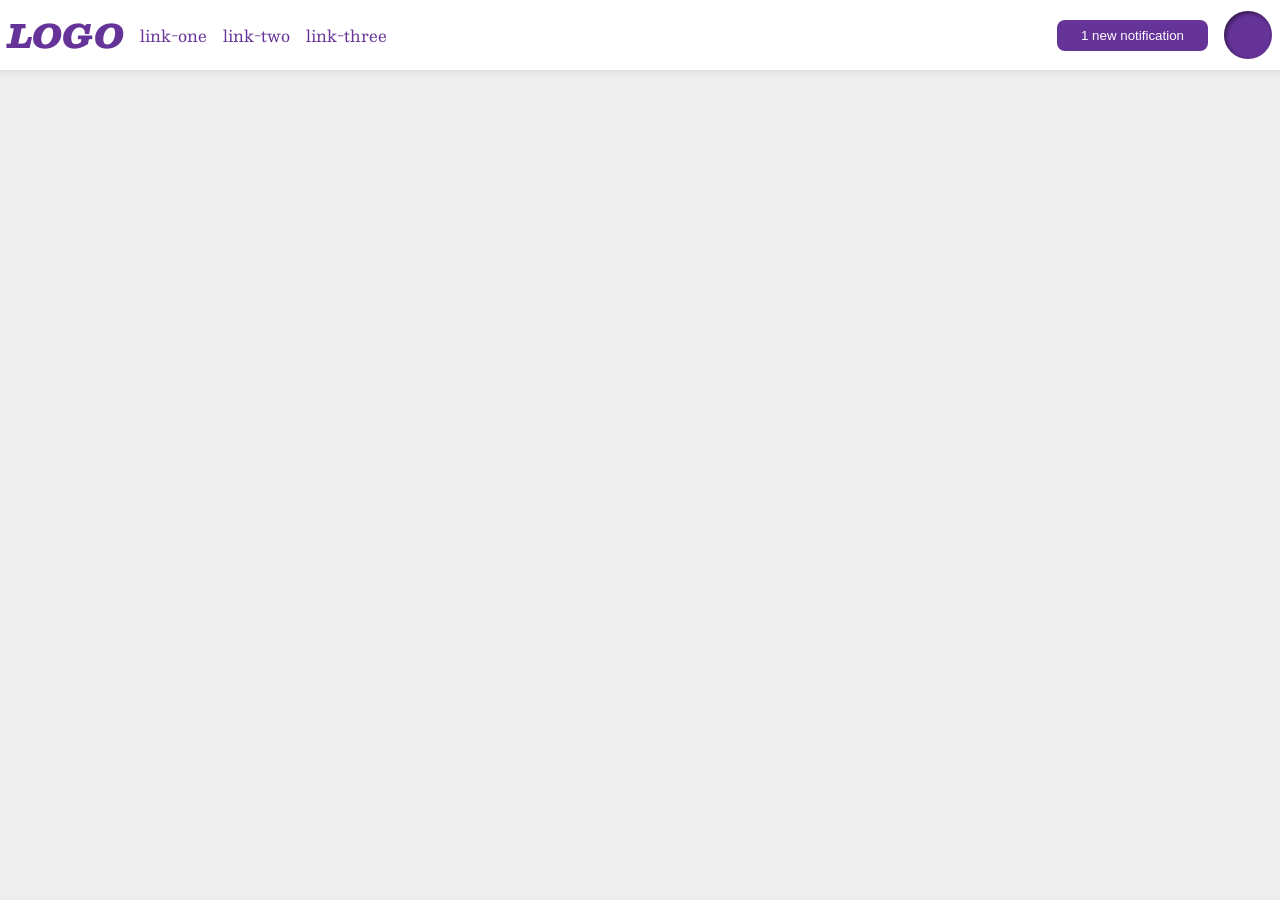
<file: foundations/flex/03-flex-header-2/index.html>
<!DOCTYPE html>
<html lang="en">
  <head>
    <meta charset="UTF-8">
    <meta http-equiv="X-UA-Compatible" content="IE=edge">
    <meta name="viewport" content="width=device-width, initial-scale=1.0">
    <title>Flex Header 2</title>
    <link rel="stylesheet" href="style.css">
  </head>
  <body>
    <div class="header">
      <div class="left-links">
          <div class="logo">
          LOGO
        </div>
        <ul class="links">
          <li><a href="https://google.com">link-one</a></li>
          <li><a href="https://google.com">link-two</a></li>
          <li><a href="https://google.com">link-three</a></li>
        </ul>
      </div>

      <div class="right-links">
        <button class="notifications">
        1 new notification
        </button>
        <div class="profile-image"></div>
      </div>
    </div>
  </body>
</html>
</file>
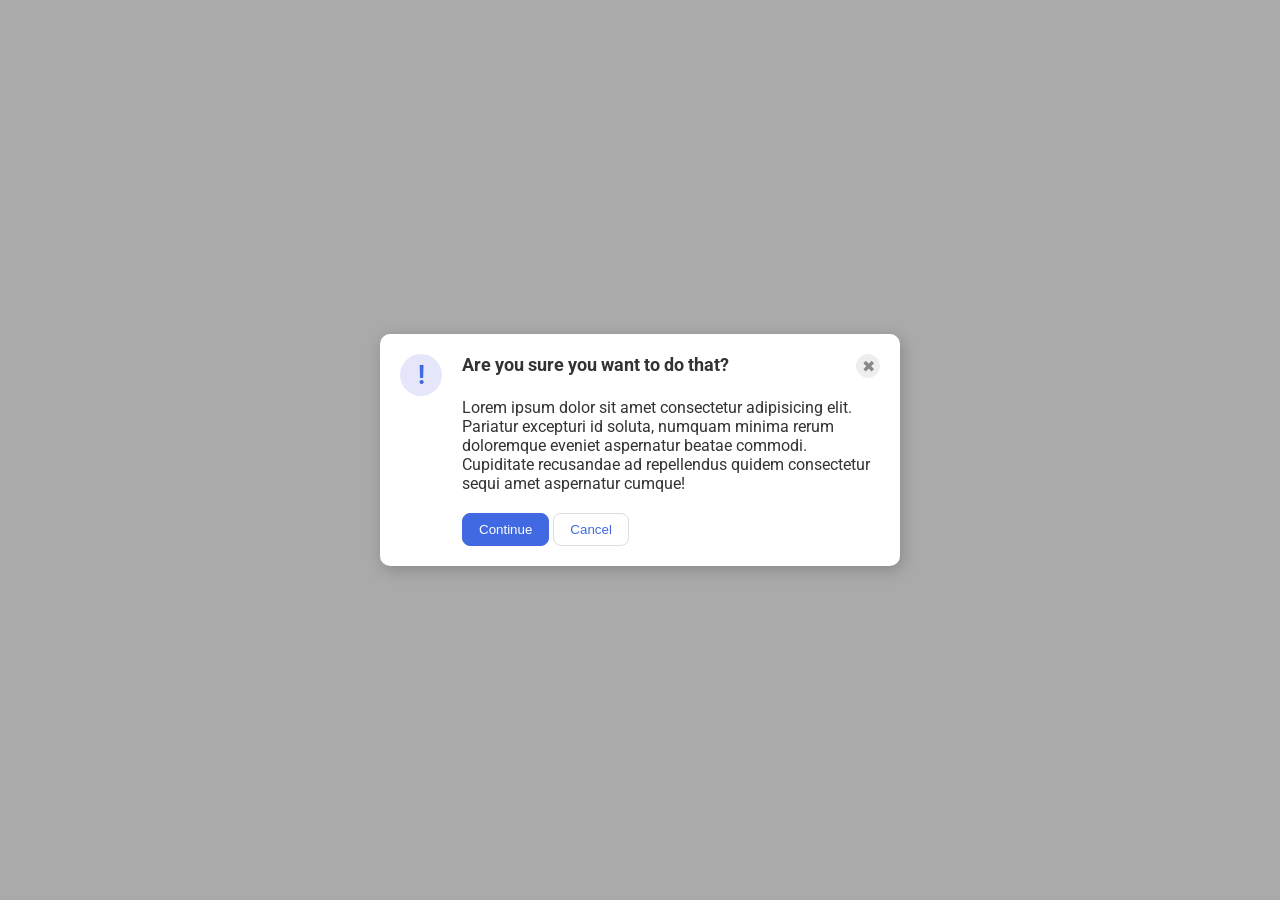
<file: foundations/flex/05-flex-modal/index.html>
<!DOCTYPE html>
<html lang="en">
  <head>
    <meta charset="UTF-8">
    <meta http-equiv="X-UA-Compatible" content="IE=edge">
    <meta name="viewport" content="width=device-width, initial-scale=1.0">
    <link rel="stylesheet" href="style.css">
    <title>Modal</title>
  </head>
  <body>
    <div class="modal">
      <div class="icon">!</div>
      <div class="container">
          <div class="menu">
                <div class="header">Are you sure you want to do that?</div>
                <button class="close-button">✖</button>
          </div>

          <div class="text">Lorem ipsum dolor sit amet consectetur adipisicing elit. Pariatur excepturi id soluta, numquam minima rerum doloremque eveniet aspernatur beatae commodi. Cupiditate recusandae ad repellendus quidem consectetur sequi amet aspernatur cumque!</div>
          <button class="continue">Continue</button>
          <button class="cancel">Cancel</button>
      </div>

    </div>
  </body>
</html>
</file>
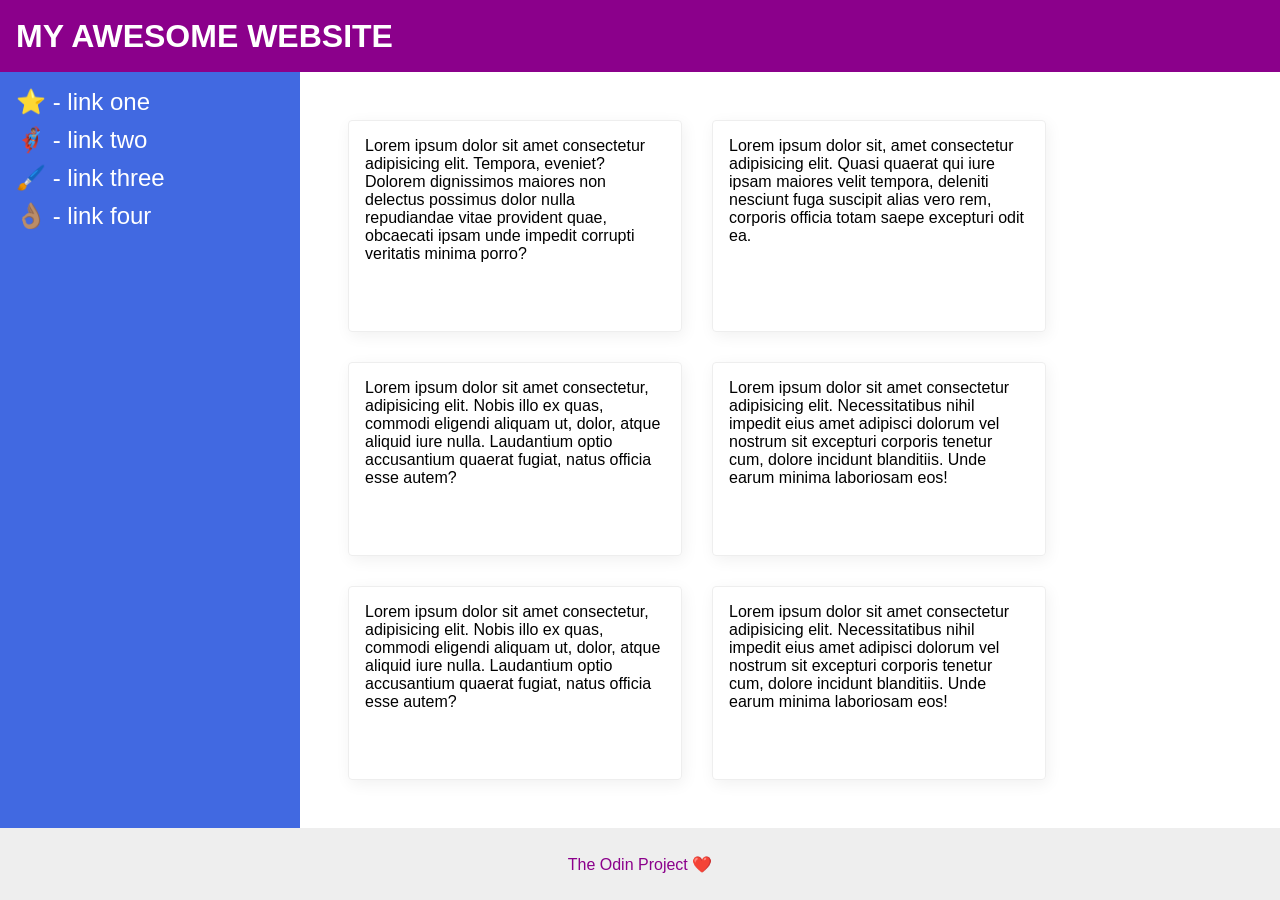
<file: foundations/flex/07-flex-layout-2/index.html>
<!DOCTYPE html>
<html lang="en">
  <head>
    <meta charset="UTF-8">
    <meta http-equiv="X-UA-Compatible" content="IE=edge">
    <meta name="viewport" content="width=device-width, initial-scale=1.0">
    <title>The Holy Grail</title>
    <link rel="stylesheet" href="style.css">
  </head>
  <body>
    <div class="header">
      MY AWESOME WEBSITE
    </div>
    
    <div class="content">
      <div class="sidebar">
        <ul>
          <li><a href="#">⭐ - link one</a></li>
          <li><a href="#">🦸🏽‍♂️ - link two</a></li>
          <li><a href="#">🖌️ - link three</a></li>
          <li><a href="#">👌🏽 - link four</a></li>
        </ul>
      </div>

      <div class="cards">
        <div class="card">Lorem ipsum dolor sit amet consectetur adipisicing elit. Tempora, eveniet? Dolorem dignissimos maiores non delectus possimus dolor nulla repudiandae vitae provident quae, obcaecati ipsam unde impedit corrupti veritatis minima porro?</div>
        <div class="card">Lorem ipsum dolor sit, amet consectetur adipisicing elit. Quasi quaerat qui iure ipsam maiores velit tempora, deleniti nesciunt fuga suscipit alias vero rem, corporis officia totam saepe excepturi odit ea.</div>
        <div class="card">Lorem ipsum dolor sit amet consectetur, adipisicing elit. Nobis illo ex quas, commodi eligendi aliquam ut, dolor, atque aliquid iure nulla. Laudantium optio accusantium quaerat fugiat, natus officia esse autem?</div>
        <div class="card">Lorem ipsum dolor sit amet consectetur adipisicing elit. Necessitatibus nihil impedit eius amet adipisci dolorum vel nostrum sit excepturi corporis tenetur cum, dolore incidunt blanditiis. Unde earum minima laboriosam eos!</div>
        <div class="card">Lorem ipsum dolor sit amet consectetur, adipisicing elit. Nobis illo ex quas, commodi eligendi aliquam ut, dolor, atque aliquid iure nulla. Laudantium optio accusantium quaerat fugiat, natus officia esse autem?</div>
        <div class="card">Lorem ipsum dolor sit amet consectetur adipisicing elit. Necessitatibus nihil impedit eius amet adipisci dolorum vel nostrum sit excepturi corporis tenetur cum, dolore incidunt blanditiis. Unde earum minima laboriosam eos!</div>
      </div>
      </div>
      
    
    <div class="footer">
      The Odin Project ❤️
    </div>
  </body>
</html>
</file>
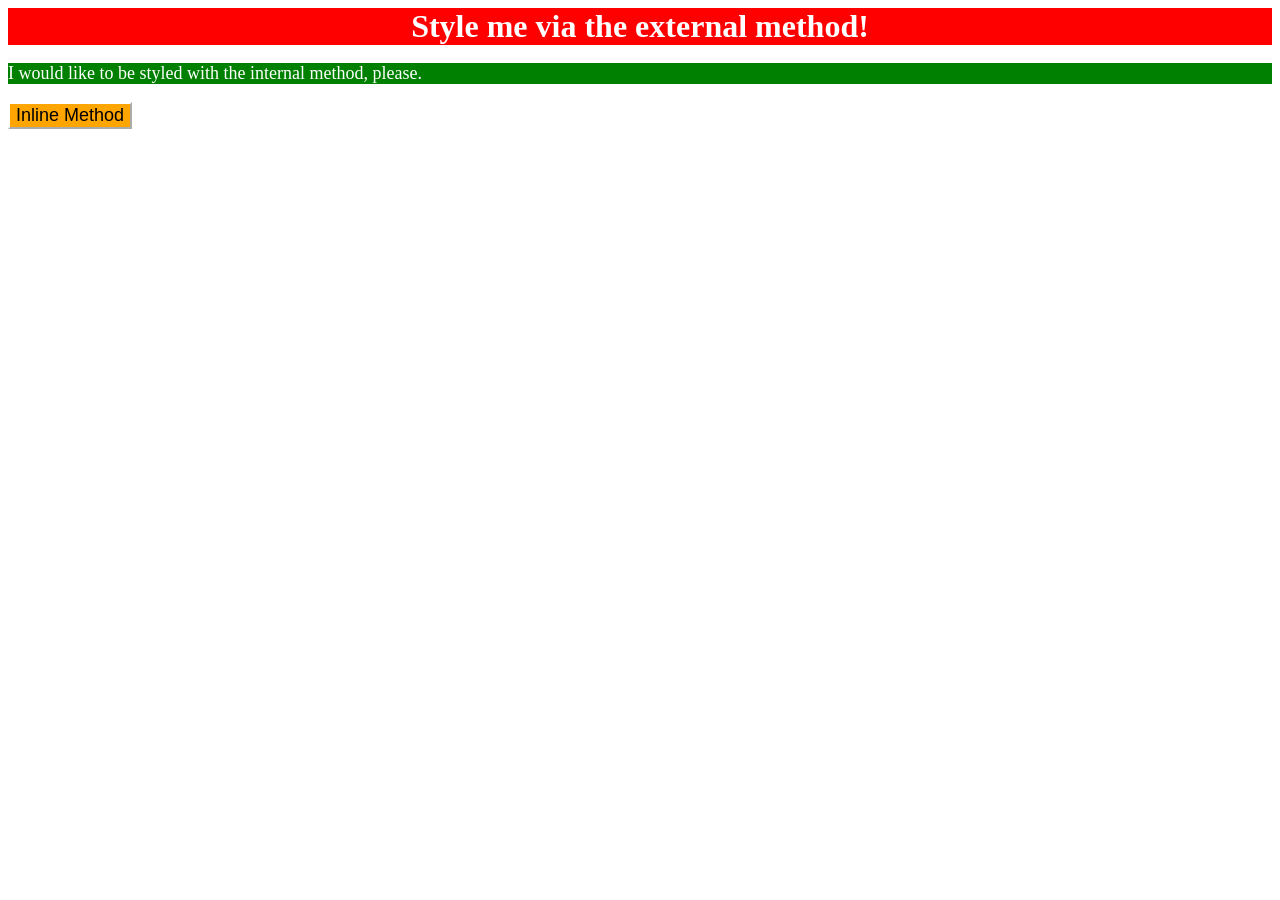
<file: foundations/intro-to-css/01-css-methods/index.html>
<!DOCTYPE html>
<html lang="en">
  <head>
    <meta charset="UTF-8">
    <meta http-equiv="X-UA-Compatible" content="IE=edge">
    <meta name="viewport" content="width=device-width, initial-scale=1.0">
    <title>Methods for Adding CSS</title>
    <link rel="stylesheet" href="styles.css">

    <style>
      p{
        background-color: green;
        color: white;
        font-size: 18px;
      }
    </style>
  </head>
  <body>
    <div>Style me via the external method!</div>
    <p>I would like to be styled with the internal method, please.</p>
    <button style="background-color: orange; font-size: 18px; border-color: white;">Inline Method</button>
  </body>
</html>
</file>
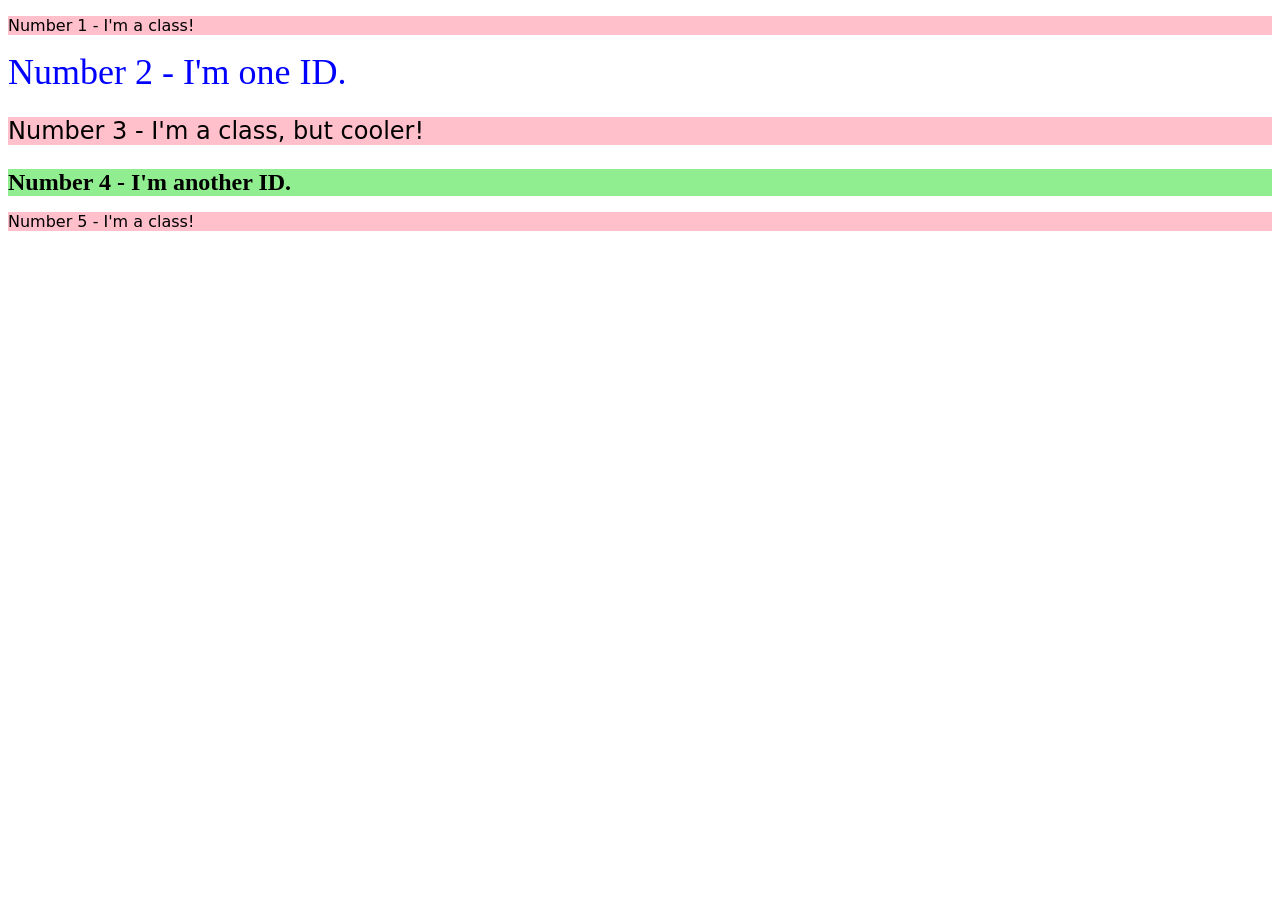
<file: foundations/intro-to-css/02-class-id-selectors/index.html>
<!DOCTYPE html>
<html lang="en">
  <head>
    <meta charset="UTF-8">
    <meta http-equiv="X-UA-Compatible" content="IE=edge">
    <meta name="viewport" content="width=device-width, initial-scale=1.0">
    <title>Class and ID Selectors</title>
    <link rel="stylesheet" href="style.css">
  </head>
  <body>
    <p>Number 1 - I'm a class!</p>
    <div id="num2">Number 2 - I'm one ID.</div>
    <p class="num3">Number 3 - I'm a class, but cooler!</p>
    <div id="num4">Number 4 - I'm another ID.</div>
    <p>Number 5 - I'm a class!</p>
  </body>
</html>
</file>
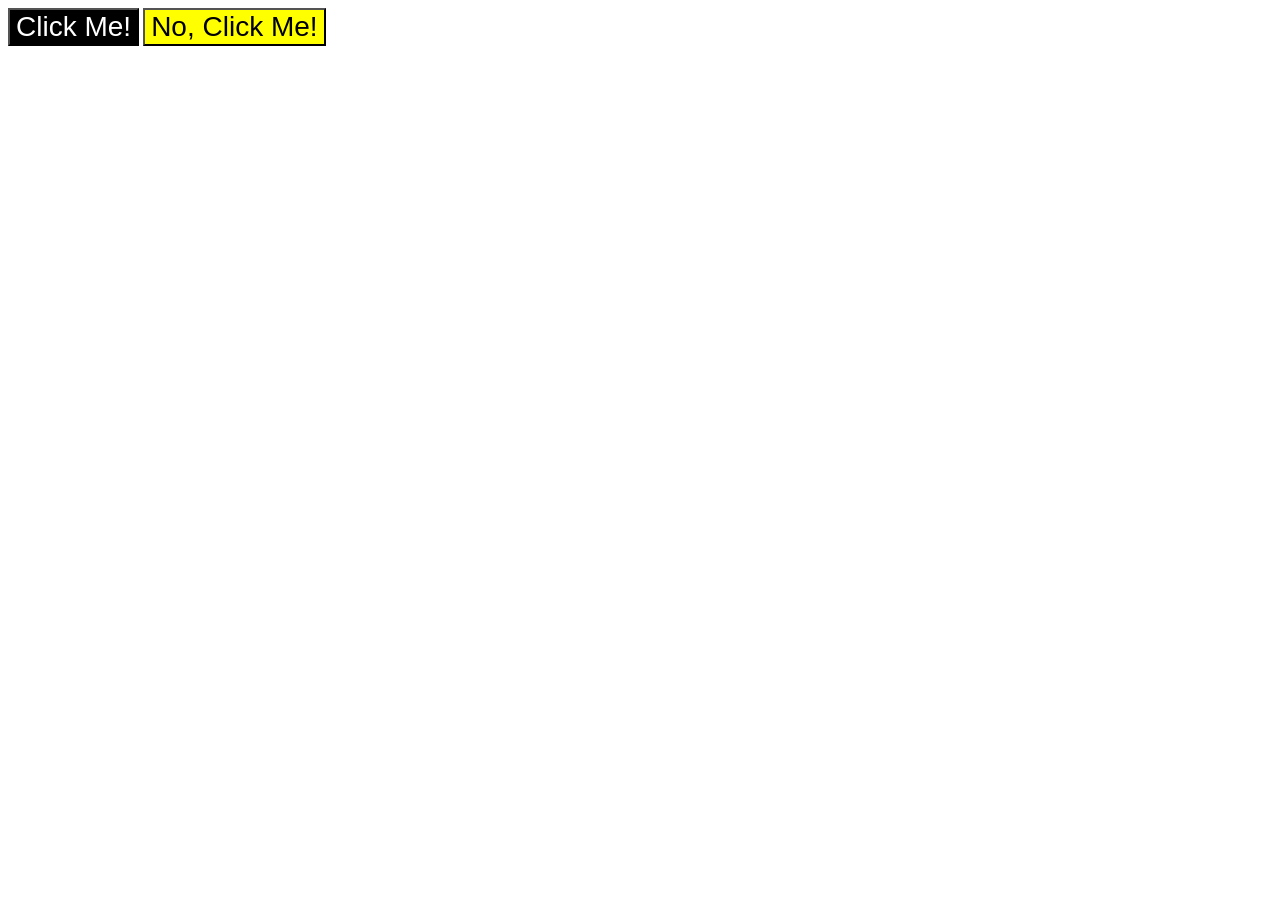
<file: foundations/intro-to-css/03-grouping-selectors/index.html>
<!DOCTYPE html>
<html lang="en">
  <head>
    <meta charset="UTF-8">
    <meta http-equiv="X-UA-Compatible" content="IE=edge">
    <meta name="viewport" content="width=device-width, initial-scale=1.0">
    <title>Grouping Selectors</title>
    <link rel="stylesheet" href="style.css">
  </head>
  <body>
    <button class="click-me">Click Me!</button>
    <button class="No-click-me">No, Click Me!</button>
  </body>
</html>
</file>
<file: foundations/flex/03-flex-header-2/style.css>
/* this is some magical font-importing.  
you'll learn about it later. */
@import url('https://fonts.googleapis.com/css2?family=Besley:ital,wght@0,400;1,900&display=swap');

body {
  margin: 0;
  background: #eee;
  font-family: Besley, serif;
}

.header {
  background: white;
  border-bottom: 1px solid #ddd;
  box-shadow: 0 0 8px rgba(0,0,0,.1);
  display: flex;
  justify-content: space-between;
  padding: 8px;
  gap: 16px;
}

.profile-image {
  background: rebeccapurple;
  box-shadow: inset 2px 2px 4px rgba(0,0,0,.5);
  border-radius: 50%;
  width: 48px;
  height: 48px;
}

.logo {
  color: rebeccapurple;
  font-size: 32px;
  font-weight: 900;
  font-style: italic;
}

button {
  border: none;
  border-radius: 8px;
  background: rebeccapurple;
  color: white;
  padding: 8px 24px;
}

a {
  /* this removes the line under our links */
  text-decoration: none;
  color: rebeccapurple;
}

ul {
  list-style-type: none;
  display: flex;
  gap: 16px;
  margin: 0;
  padding: 0;
}

.left-links,.right-links{
  display: flex;
  gap: 16px;
  align-items: center;
}
</file>
<file: foundations/flex/05-flex-modal/style.css>
@import url('https://fonts.googleapis.com/css2?family=Roboto:wght@400;700&display=swap');

html, body {
  height: 100%;
}

body {
  font-family: Roboto, sans-serif;
  margin: 0;
  background: #aaa;
  color: #333;
  /* I'll give you this one for free lol */
  display: flex;
  align-items: center;
  justify-content: center;
}

.modal {
  background: white;
  width: 480px;
  border-radius: 10px;
  box-shadow: 2px 4px 16px rgba(0,0,0,.2);
}

.icon {
  color: royalblue;
  font-size: 26px;
  font-weight: 700;
  background: lavender;
  width: 42px;
  height: 42px;
  border-radius: 50%;
  display: flex;
  align-items: center;
  justify-content: center;
}

.close-button {
  background: #eee;
  border-radius: 50%;
  color: #888;
  font-weight: 400;
  font-size: 16px;
  height: 24px;
  width: 24px;
  display: flex;
  align-items: center;
  justify-content: center;
  border: 1px solid #eee;
  padding: 0;
}

button {
  cursor: pointer;
  padding: 8px 16px;
  border-radius: 8px;
}

button.continue {
  background: royalblue;
  border: 1px solid royalblue;
  color: white;
}

button.cancel {
  background: white;
  border: 1px solid #ddd;
  color: royalblue;
}

.header{
  font-weight: bold;
  font-size: 18px;
}

.modal{
  display: flex;
  padding: 20px;
  gap: 20px;
}

.icon{
  flex-shrink: 0;
}

.menu{
  display: flex;
  .close-button{
    margin-left: auto
  }
  margin-bottom: 20px;
}

.text{
  margin-bottom: 20px;
}
</file>
<file: foundations/flex/07-flex-layout-2/style.css>
body {
  font-family: -apple-system, BlinkMacSystemFont, 'Segoe UI', Roboto, Oxygen, Ubuntu, Cantarell, 'Open Sans', 'Helvetica Neue', sans-serif;
  margin: 0;
  min-height: 100vh;
}

.header {
  height: 72px;
  background: darkmagenta;
  color: white;
}

.footer {
  height: 72px;
  background: #eee;
  color: darkmagenta;
}

.sidebar {
  width: 300px;
  background: royalblue;
  box-sizing: border-box;
}

.card {
  border: 1px solid #eee;
  box-shadow: 2px 4px 16px rgba(0,0,0,.06);
  border-radius: 4px;
}

body{
  display: flex;
  flex-direction: column;
}

.header{
  display: flex;
  font-size: 32px;
  font-weight: 900;
  align-items: center;
  padding-left: 16px;
}

a{
  color: white;
  text-decoration: none;
}

ul{
  padding: 0;
  margin: 0;
  list-style: none;
  display: flex;
  flex-direction: column;
  gap: 10px;
}

.content{
  display: flex;
  flex: 1;
}

.sidebar{
  font-size: 24px;
  padding: 16px;
  flex-shrink: 0;
}

.cards{
  display: flex;
  padding: 48px;
  flex-wrap: wrap;
  gap: 30px;
}

.card{
  width: 300px;
  padding: 16px;
}

.footer{
  display: flex;
  justify-content: center;
  align-items: center;
}
</file>
<file: foundations/intro-to-css/01-css-methods/styles.css>
div{
    background-color: red;
    font-size: 32px;
    text-align: center;
    font-weight: bold;
    color: white;
}
</file>
<file: foundations/intro-to-css/02-class-id-selectors/style.css>
/* Add CSS Styling */
p{
    font-family: Verdana, "DejaVu Sans", sans-serif;
    background-color: #FFC0CB ;
}

.num3{
    font-size: 24px;
}

#num2{
    color: rgb(0,0,255);
    font-size: 36px;
}

#num4{
    background-color: rgb(144, 238, 144);
    font-size: 24px;
    font-weight: bold;
}
</file>
<file: foundations/intro-to-css/03-grouping-selectors/style.css>
/* Add CSS Styling */
button{
    font-size: 28px;
    font-family: Helvetica, "Times New Roman", sans-serif;
}

.click-me{
    color: white;
    background-color: black;
}

.No-click-me{
    background-color: yellow;
}
</file>
